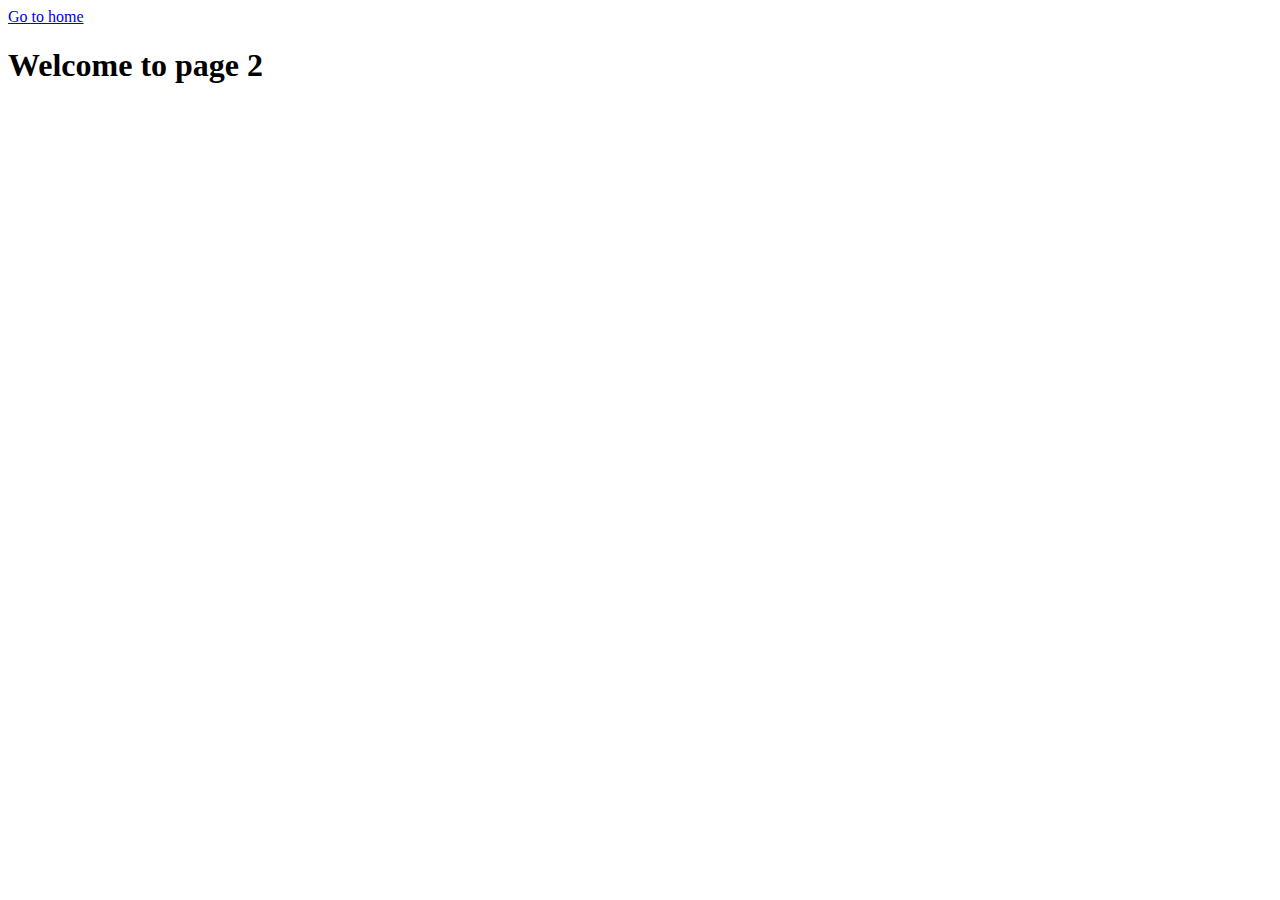
<file: page-2.html>
<!DOCTYPE html>
<html lang="en">
  <head>
    <meta charset="UTF-8" />
    <meta http-equiv="X-UA-Compatible" content="IE=edge" />
    <meta name="viewport" content="width=device-width, initial-scale=1.0" />
    <title>Page 2</title>
  </head>
  <body>
    <section>
      <a href="./index.html">Go to home</a>
      <h1>Welcome to page 2</h1>
    </section>
  </body>
</html>
</file>
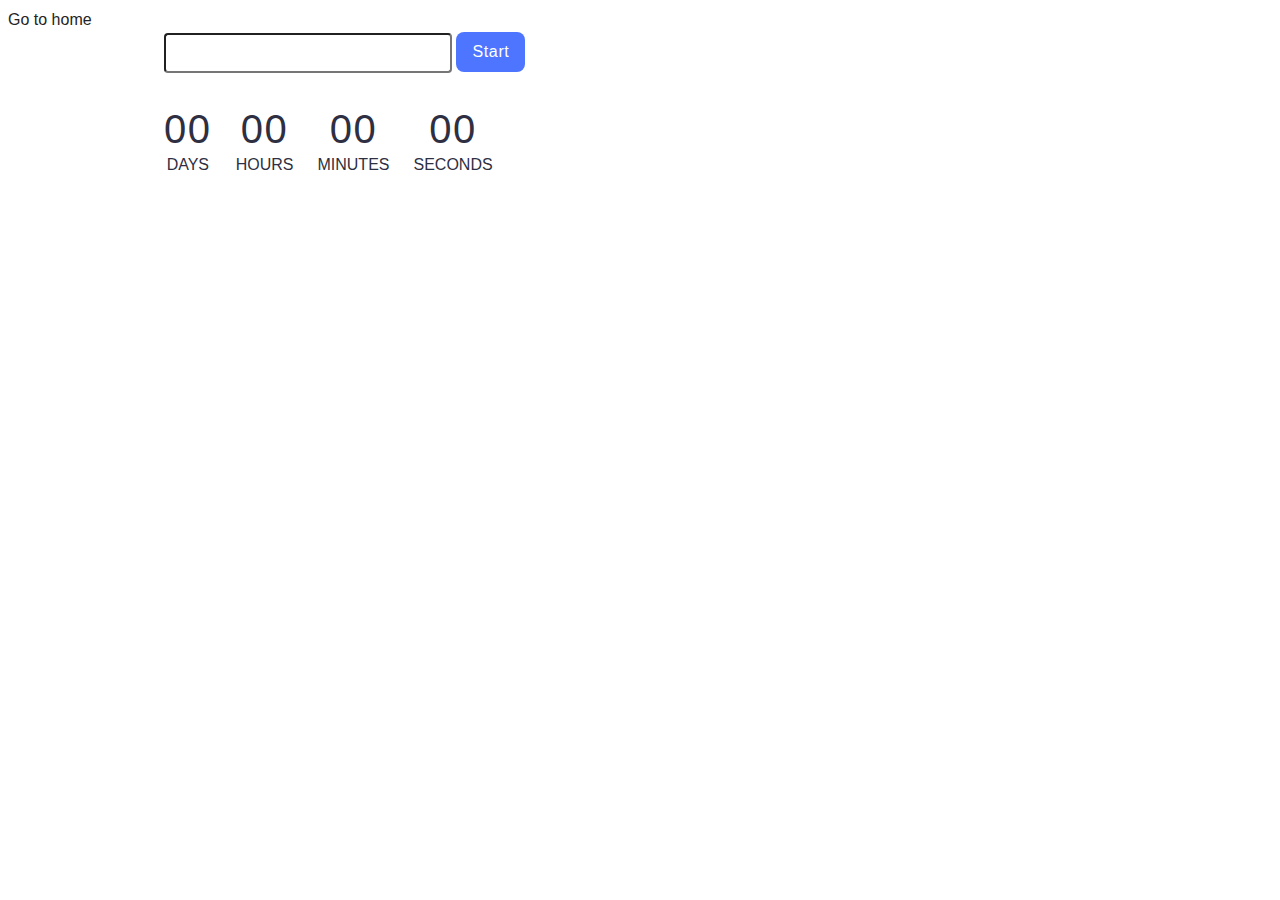
<file: src/1-timer.html>
<!DOCTYPE html>
<html lang="en">
  <head>
    <meta charset="UTF-8" />
    <meta http-equiv="X-UA-Compatible" content="IE=edge" />
    <meta name="viewport" content="width=device-width, initial-scale=1.0" />
    <link rel="stylesheet" href="./css/styles.css" />
    <title>Timer</title>
  </head>
  <body>
    <section>
      <a href="./index.html">Go to home</a>
    </section>
    <section>
      <input type="text" id="datetime-picker" />
      <button type="button" data-start>Start</button>
      <div class="timer">
        <div class="field">
          <span class="value" data-days>00</span>
          <span class="label">DAYS</span>
        </div>
        <div class="field">
          <span class="value" data-hours>00</span>
          <span class="label">HOURS</span>
        </div>
        <div class="field">
          <span class="value" data-minutes>00</span>
          <span class="label">MINUTES</span>
        </div>
        <div class="field">
          <span class="value" data-seconds>00</span>
          <span class="label">SECONDS</span>
        </div>
      </div>
    </section>
    <script type="module" src="./js/1-timer.js"></script>
  </body>
</html>
</file>
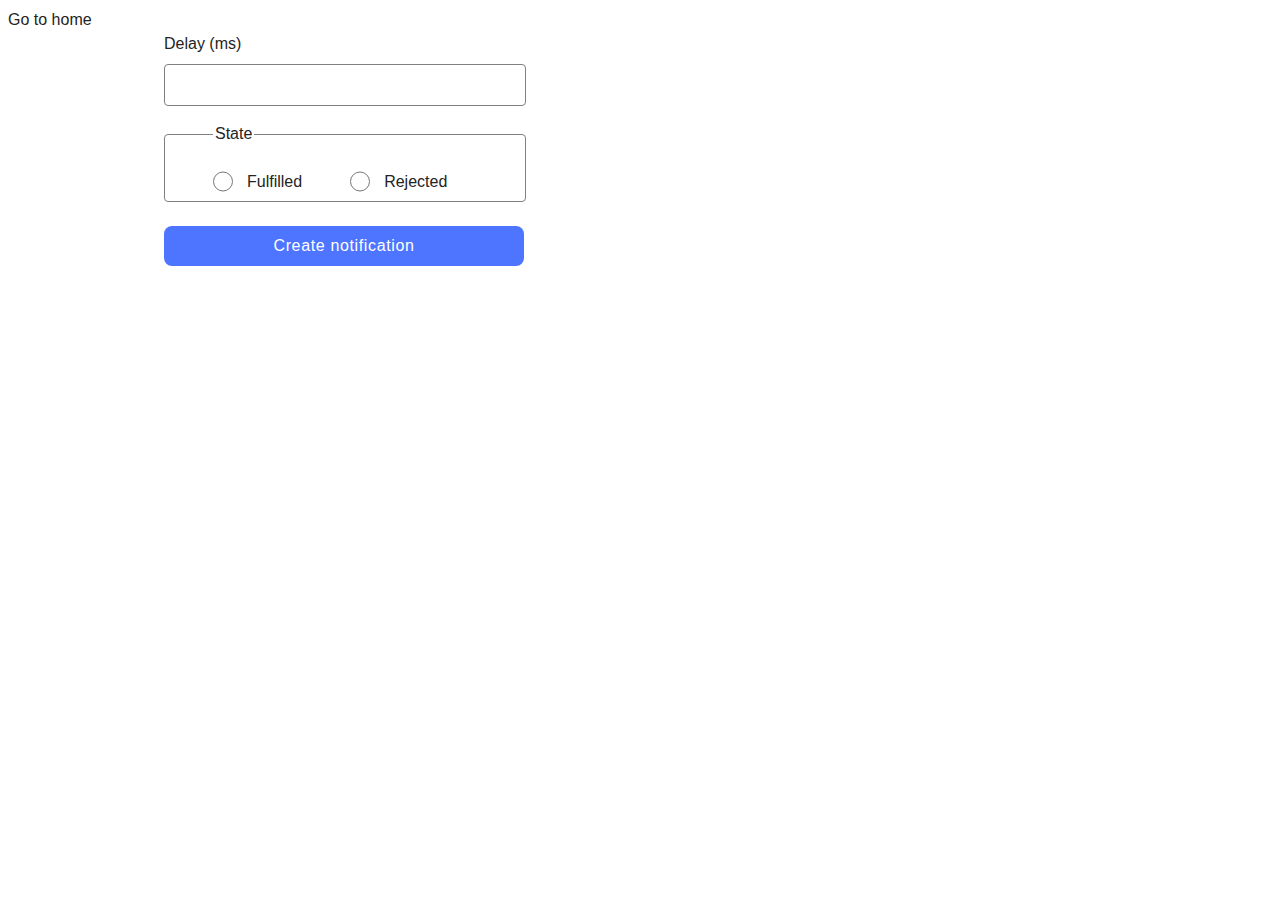
<file: src/2-snackbar.html>
<!DOCTYPE html>
<html lang="en">
  <head>
    <meta charset="UTF-8" />
    <meta http-equiv="X-UA-Compatible" content="IE=edge" />
    <meta name="viewport" content="width=device-width, initial-scale=1.0" />
    <link rel="stylesheet" href="./css/styles.css" />
    <title>Snackbar</title>
  </head>
  <body>
    <section>
      <a href="./index.html">Go to home</a>
    </section>
    <section>
      <form class="form">
        <label class="label-delay">
          Delay (ms)
          <input class="input-delay" type="number" name="delay" required />
        </label>
        <fieldset>
          <legend>State</legend>
          <label class="label-state">
            <input
              class="input-state"
              type="radio"
              name="state"
              value="fulfilled"
              required
            />Fulfilled</label
          >
          <label class="label-state">
            <input
              class="input-state"
              type="radio"
              name="state"
              value="rejected"
              required
            />Rejected</label
          >
        </fieldset>
        <button class="form-btn" type="submit">Create notification</button>
      </form>
    </section>
    <script type="module" src="./js/2-snackbar.js"></script>
  </body>
</html>
</file>
<file: src/css/styles.css>
/**
  |============================
  | include css partials with
  | default @import url()
  |============================
*/
@import url('./snackbar.css');
@import url('./timer.css');
@import url('./reset.css');

:root {
  font-family: Inter, Avenir, Helvetica, Arial, sans-serif;
  font-size: 16px;
  line-height: 24px;
  font-weight: 400;

  color: #242424;
  background-color: rgba(255, 255, 255, 0.87);

  font-synthesis: none;
  text-rendering: optimizeLegibility;
  -webkit-font-smoothing: antialiased;
  -moz-osx-font-smoothing: grayscale;
  -webkit-text-size-adjust: 100%;
}
</file>
